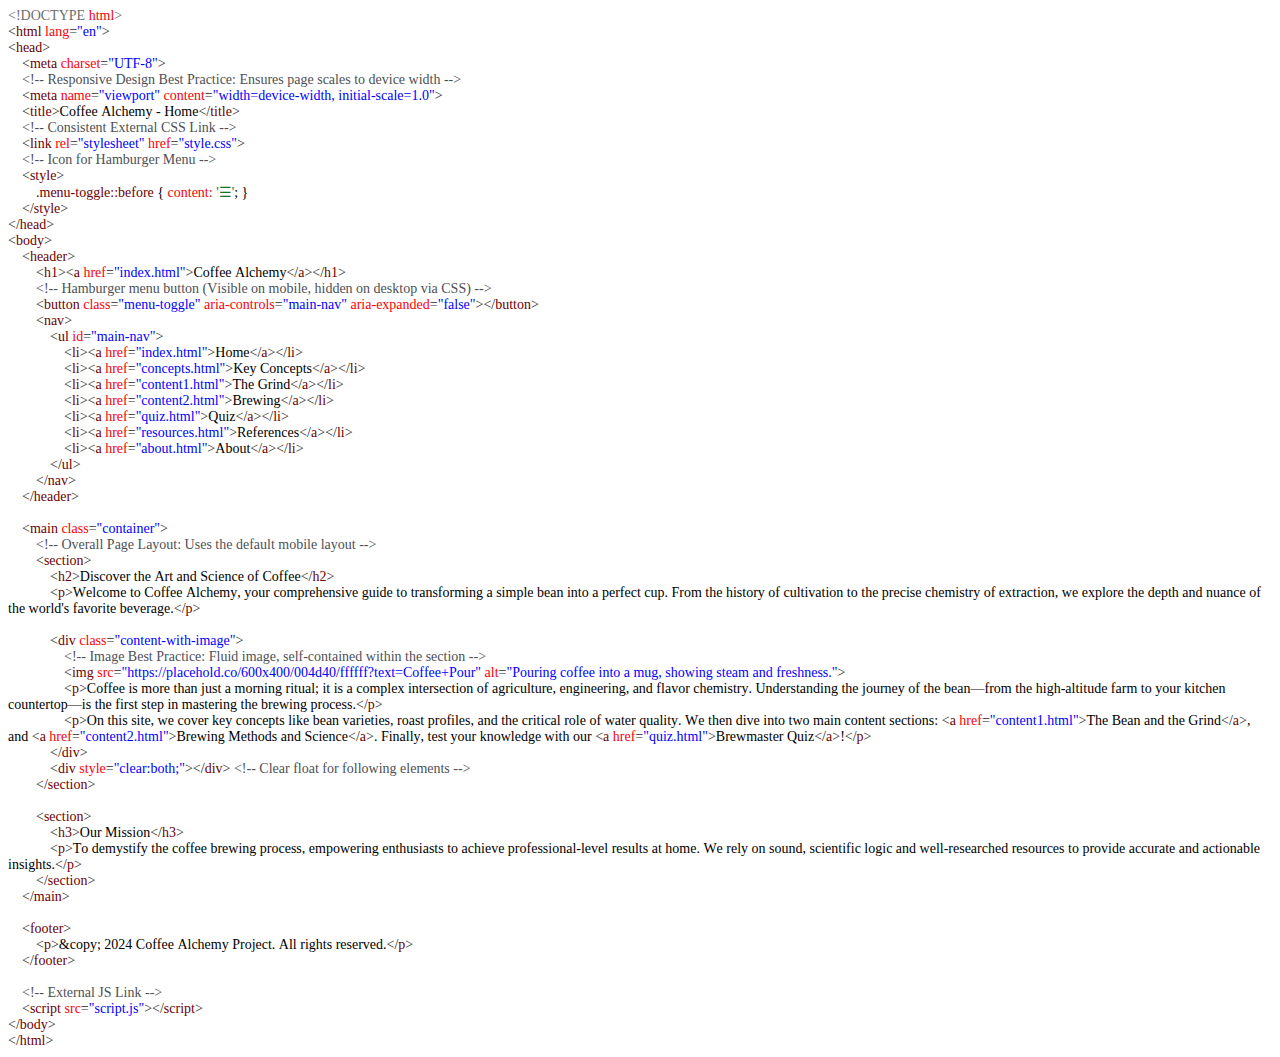
<file: index.html>
<!DOCTYPE html PUBLIC "-//W3C//DTD HTML 4.01//EN" "http://www.w3.org/TR/html4/strict.dtd">
<html>
<head>
  <meta http-equiv="Content-Type" content="text/html; charset=utf-8">
  <meta http-equiv="Content-Style-Type" content="text/css">
  <title></title>
  <meta name="Generator" content="Cocoa HTML Writer">
  <meta name="CocoaVersion" content="2575.7">
  <style type="text/css">
    p.p1 {margin: 0.0px 0.0px 0.0px 0.0px; font: 14.0px Menlo; color: #6d6d6d; -webkit-text-stroke: #6d6d6d; background-color: #ffffff}
    p.p2 {margin: 0.0px 0.0px 0.0px 0.0px; font: 14.0px Menlo; color: #6b0001; -webkit-text-stroke: #6b0001; background-color: #ffffff}
    p.p3 {margin: 0.0px 0.0px 0.0px 0.0px; font: 14.0px Menlo; color: #fb0007; -webkit-text-stroke: #fb0007; background-color: #ffffff}
    p.p4 {margin: 0.0px 0.0px 0.0px 0.0px; font: 14.0px Menlo; color: #4d5055; -webkit-text-stroke: #4d5055; background-color: #ffffff}
    p.p5 {margin: 0.0px 0.0px 0.0px 0.0px; font: 14.0px Menlo; color: #0000ff; -webkit-text-stroke: #0000ff; background-color: #ffffff}
    p.p6 {margin: 0.0px 0.0px 0.0px 0.0px; font: 14.0px Menlo; -webkit-text-stroke: #000000; background-color: #ffffff}
    p.p7 {margin: 0.0px 0.0px 0.0px 0.0px; font: 14.0px Menlo; -webkit-text-stroke: #000000; background-color: #ffffff; min-height: 16.0px}
    span.s1 {font-kerning: none}
    span.s2 {font-kerning: none; color: #fb0007; -webkit-text-stroke: 0px #fb0007}
    span.s3 {font-kerning: none; color: #2a2a2a; -webkit-text-stroke: 0px #2a2a2a}
    span.s4 {font-kerning: none; color: #000000; -webkit-text-stroke: 0px #000000}
    span.s5 {font-kerning: none; color: #0000ff; -webkit-text-stroke: 0px #0000ff}
    span.s6 {font-kerning: none; color: #6b0001; -webkit-text-stroke: 0px #6b0001}
    span.s7 {font-kerning: none; color: #18702b; -webkit-text-stroke: 0px #18702b}
  </style>
</head>
<body>
<p class="p1"><span class="s1">&lt;!DOCTYPE</span><span class="s2"> html</span><span class="s1">&gt;</span></p>
<p class="p2"><span class="s3">&lt;</span><span class="s1">html</span><span class="s4"> </span><span class="s2">lang</span><span class="s3">=</span><span class="s5">"en"</span><span class="s3">&gt;</span></p>
<p class="p2"><span class="s3">&lt;</span><span class="s1">head</span><span class="s3">&gt;</span></p>
<p class="p3"><span class="s4"><span class="Apple-converted-space">    </span></span><span class="s3">&lt;</span><span class="s6">meta</span><span class="s4"> </span><span class="s1">charset</span><span class="s3">=</span><span class="s5">"UTF-8"</span><span class="s3">&gt;</span></p>
<p class="p4"><span class="s4"><span class="Apple-converted-space">    </span></span><span class="s1">&lt;!-- Responsive Design Best Practice: Ensures page scales to device width --&gt;</span></p>
<p class="p5"><span class="s4"><span class="Apple-converted-space">    </span></span><span class="s3">&lt;</span><span class="s6">meta</span><span class="s4"> </span><span class="s2">name</span><span class="s3">=</span><span class="s1">"viewport"</span><span class="s4"> </span><span class="s2">content</span><span class="s3">=</span><span class="s1">"width=device-width, initial-scale=1.0"</span><span class="s3">&gt;</span></p>
<p class="p6"><span class="s1"><span class="Apple-converted-space">    </span></span><span class="s3">&lt;</span><span class="s6">title</span><span class="s3">&gt;</span><span class="s1">Coffee Alchemy - Home</span><span class="s3">&lt;/</span><span class="s6">title</span><span class="s3">&gt;</span></p>
<p class="p4"><span class="s4"><span class="Apple-converted-space">    </span></span><span class="s1">&lt;!-- Consistent External CSS Link --&gt;</span></p>
<p class="p5"><span class="s4"><span class="Apple-converted-space">    </span></span><span class="s3">&lt;</span><span class="s6">link</span><span class="s4"> </span><span class="s2">rel</span><span class="s3">=</span><span class="s1">"stylesheet"</span><span class="s4"> </span><span class="s2">href</span><span class="s3">=</span><span class="s1">"style.css"</span><span class="s3">&gt;</span></p>
<p class="p4"><span class="s4"><span class="Apple-converted-space">    </span></span><span class="s1">&lt;!-- Icon for Hamburger Menu --&gt;</span></p>
<p class="p2"><span class="s4"><span class="Apple-converted-space">    </span></span><span class="s3">&lt;</span><span class="s1">style</span><span class="s3">&gt;</span></p>
<p class="p2"><span class="s4"><span class="Apple-converted-space">        </span></span><span class="s1">.menu-toggle::before</span><span class="s4"> { </span><span class="s2">content:</span><span class="s4"> </span><span class="s7">'☰'</span><span class="s4">; }</span></p>
<p class="p2"><span class="s4"><span class="Apple-converted-space">    </span></span><span class="s3">&lt;/</span><span class="s1">style</span><span class="s3">&gt;</span></p>
<p class="p2"><span class="s3">&lt;/</span><span class="s1">head</span><span class="s3">&gt;</span></p>
<p class="p2"><span class="s3">&lt;</span><span class="s1">body</span><span class="s3">&gt;</span></p>
<p class="p2"><span class="s4"><span class="Apple-converted-space">    </span></span><span class="s3">&lt;</span><span class="s1">header</span><span class="s3">&gt;</span></p>
<p class="p6"><span class="s1"><span class="Apple-converted-space">        </span></span><span class="s3">&lt;</span><span class="s6">h1</span><span class="s3">&gt;&lt;</span><span class="s6">a</span><span class="s1"> </span><span class="s2">href</span><span class="s3">=</span><span class="s5">"index.html"</span><span class="s3">&gt;</span><span class="s1">Coffee Alchemy</span><span class="s3">&lt;/</span><span class="s6">a</span><span class="s3">&gt;&lt;/</span><span class="s6">h1</span><span class="s3">&gt;</span></p>
<p class="p4"><span class="s4"><span class="Apple-converted-space">        </span></span><span class="s1">&lt;!-- Hamburger menu button (Visible on mobile, hidden on desktop via CSS) --&gt;</span></p>
<p class="p3"><span class="s4"><span class="Apple-converted-space">        </span></span><span class="s3">&lt;</span><span class="s6">button</span><span class="s4"> </span><span class="s1">class</span><span class="s3">=</span><span class="s5">"menu-toggle"</span><span class="s4"> </span><span class="s1">aria-controls</span><span class="s3">=</span><span class="s5">"main-nav"</span><span class="s4"> </span><span class="s1">aria-expanded</span><span class="s3">=</span><span class="s5">"false"</span><span class="s3">&gt;&lt;/</span><span class="s6">button</span><span class="s3">&gt;</span></p>
<p class="p6"><span class="s1"><span class="Apple-converted-space">        </span></span><span class="s3">&lt;</span><span class="s6">nav</span><span class="s3">&gt;</span></p>
<p class="p6"><span class="s1"><span class="Apple-converted-space">            </span></span><span class="s3">&lt;</span><span class="s6">ul</span><span class="s1"> </span><span class="s2">id</span><span class="s3">=</span><span class="s5">"main-nav"</span><span class="s3">&gt;</span></p>
<p class="p6"><span class="s1"><span class="Apple-converted-space">                </span></span><span class="s3">&lt;</span><span class="s6">li</span><span class="s3">&gt;&lt;</span><span class="s6">a</span><span class="s1"> </span><span class="s2">href</span><span class="s3">=</span><span class="s5">"index.html"</span><span class="s3">&gt;</span><span class="s1">Home</span><span class="s3">&lt;/</span><span class="s6">a</span><span class="s3">&gt;&lt;/</span><span class="s6">li</span><span class="s3">&gt;</span></p>
<p class="p6"><span class="s1"><span class="Apple-converted-space">                </span></span><span class="s3">&lt;</span><span class="s6">li</span><span class="s3">&gt;&lt;</span><span class="s6">a</span><span class="s1"> </span><span class="s2">href</span><span class="s3">=</span><span class="s5">"concepts.html"</span><span class="s3">&gt;</span><span class="s1">Key Concepts</span><span class="s3">&lt;/</span><span class="s6">a</span><span class="s3">&gt;&lt;/</span><span class="s6">li</span><span class="s3">&gt;</span></p>
<p class="p6"><span class="s1"><span class="Apple-converted-space">                </span></span><span class="s3">&lt;</span><span class="s6">li</span><span class="s3">&gt;&lt;</span><span class="s6">a</span><span class="s1"> </span><span class="s2">href</span><span class="s3">=</span><span class="s5">"content1.html"</span><span class="s3">&gt;</span><span class="s1">The Grind</span><span class="s3">&lt;/</span><span class="s6">a</span><span class="s3">&gt;&lt;/</span><span class="s6">li</span><span class="s3">&gt;</span></p>
<p class="p6"><span class="s1"><span class="Apple-converted-space">                </span></span><span class="s3">&lt;</span><span class="s6">li</span><span class="s3">&gt;&lt;</span><span class="s6">a</span><span class="s1"> </span><span class="s2">href</span><span class="s3">=</span><span class="s5">"content2.html"</span><span class="s3">&gt;</span><span class="s1">Brewing</span><span class="s3">&lt;/</span><span class="s6">a</span><span class="s3">&gt;&lt;/</span><span class="s6">li</span><span class="s3">&gt;</span></p>
<p class="p6"><span class="s1"><span class="Apple-converted-space">                </span></span><span class="s3">&lt;</span><span class="s6">li</span><span class="s3">&gt;&lt;</span><span class="s6">a</span><span class="s1"> </span><span class="s2">href</span><span class="s3">=</span><span class="s5">"quiz.html"</span><span class="s3">&gt;</span><span class="s1">Quiz</span><span class="s3">&lt;/</span><span class="s6">a</span><span class="s3">&gt;&lt;/</span><span class="s6">li</span><span class="s3">&gt;</span></p>
<p class="p6"><span class="s1"><span class="Apple-converted-space">                </span></span><span class="s3">&lt;</span><span class="s6">li</span><span class="s3">&gt;&lt;</span><span class="s6">a</span><span class="s1"> </span><span class="s2">href</span><span class="s3">=</span><span class="s5">"resources.html"</span><span class="s3">&gt;</span><span class="s1">References</span><span class="s3">&lt;/</span><span class="s6">a</span><span class="s3">&gt;&lt;/</span><span class="s6">li</span><span class="s3">&gt;</span></p>
<p class="p6"><span class="s1"><span class="Apple-converted-space">                </span></span><span class="s3">&lt;</span><span class="s6">li</span><span class="s3">&gt;&lt;</span><span class="s6">a</span><span class="s1"> </span><span class="s2">href</span><span class="s3">=</span><span class="s5">"about.html"</span><span class="s3">&gt;</span><span class="s1">About</span><span class="s3">&lt;/</span><span class="s6">a</span><span class="s3">&gt;&lt;/</span><span class="s6">li</span><span class="s3">&gt;</span></p>
<p class="p6"><span class="s1"><span class="Apple-converted-space">            </span></span><span class="s3">&lt;/</span><span class="s6">ul</span><span class="s3">&gt;</span></p>
<p class="p6"><span class="s1"><span class="Apple-converted-space">        </span></span><span class="s3">&lt;/</span><span class="s6">nav</span><span class="s3">&gt;</span></p>
<p class="p2"><span class="s4"><span class="Apple-converted-space">    </span></span><span class="s3">&lt;/</span><span class="s1">header</span><span class="s3">&gt;</span></p>
<p class="p7"><span class="s1"></span><br></p>
<p class="p5"><span class="s4"><span class="Apple-converted-space">    </span></span><span class="s3">&lt;</span><span class="s6">main</span><span class="s4"> </span><span class="s2">class</span><span class="s3">=</span><span class="s1">"container"</span><span class="s3">&gt;</span></p>
<p class="p4"><span class="s4"><span class="Apple-converted-space">        </span></span><span class="s1">&lt;!-- Overall Page Layout: Uses the default mobile layout --&gt;</span></p>
<p class="p6"><span class="s1"><span class="Apple-converted-space">        </span></span><span class="s3">&lt;</span><span class="s6">section</span><span class="s3">&gt;</span></p>
<p class="p6"><span class="s1"><span class="Apple-converted-space">            </span></span><span class="s3">&lt;</span><span class="s6">h2</span><span class="s3">&gt;</span><span class="s1">Discover the Art and Science of Coffee</span><span class="s3">&lt;/</span><span class="s6">h2</span><span class="s3">&gt;</span></p>
<p class="p6"><span class="s1"><span class="Apple-converted-space">            </span></span><span class="s3">&lt;</span><span class="s6">p</span><span class="s3">&gt;</span><span class="s1">Welcome to Coffee Alchemy, your comprehensive guide to transforming a simple bean into a perfect cup. From the history of cultivation to the precise chemistry of extraction, we explore the depth and nuance of the world's favorite beverage.</span><span class="s3">&lt;/</span><span class="s6">p</span><span class="s3">&gt;</span></p>
<p class="p7"><span class="s1"></span><br></p>
<p class="p5"><span class="s4"><span class="Apple-converted-space">            </span></span><span class="s3">&lt;</span><span class="s6">div</span><span class="s4"> </span><span class="s2">class</span><span class="s3">=</span><span class="s1">"content-with-image"</span><span class="s3">&gt;</span></p>
<p class="p4"><span class="s4"><span class="Apple-converted-space">                </span></span><span class="s1">&lt;!-- Image Best Practice: Fluid image, self-contained within the section --&gt;</span></p>
<p class="p5"><span class="s4"><span class="Apple-converted-space">                </span></span><span class="s3">&lt;</span><span class="s6">img</span><span class="s4"> </span><span class="s2">src</span><span class="s3">=</span><span class="s1">"https://placehold.co/600x400/004d40/ffffff?text=Coffee+Pour"</span><span class="s4"> </span><span class="s2">alt</span><span class="s3">=</span><span class="s1">"Pouring coffee into a mug, showing steam and freshness."</span><span class="s3">&gt;</span></p>
<p class="p6"><span class="s1"><span class="Apple-converted-space">                </span></span><span class="s3">&lt;</span><span class="s6">p</span><span class="s3">&gt;</span><span class="s1">Coffee is more than just a morning ritual; it is a complex intersection of agriculture, engineering, and flavor chemistry. Understanding the journey of the bean—from the high-altitude farm to your kitchen countertop—is the first step in mastering the brewing process.</span><span class="s3">&lt;/</span><span class="s6">p</span><span class="s3">&gt;</span></p>
<p class="p6"><span class="s1"><span class="Apple-converted-space">                </span></span><span class="s3">&lt;</span><span class="s6">p</span><span class="s3">&gt;</span><span class="s1">On this site, we cover key concepts like bean varieties, roast profiles, and the critical role of water quality. We then dive into two main content sections: </span><span class="s3">&lt;</span><span class="s6">a</span><span class="s1"> </span><span class="s2">href</span><span class="s3">=</span><span class="s5">"content1.html"</span><span class="s3">&gt;</span><span class="s1">The Bean and the Grind</span><span class="s3">&lt;/</span><span class="s6">a</span><span class="s3">&gt;</span><span class="s1">, and </span><span class="s3">&lt;</span><span class="s6">a</span><span class="s1"> </span><span class="s2">href</span><span class="s3">=</span><span class="s5">"content2.html"</span><span class="s3">&gt;</span><span class="s1">Brewing Methods and Science</span><span class="s3">&lt;/</span><span class="s6">a</span><span class="s3">&gt;</span><span class="s1">. Finally, test your knowledge with our </span><span class="s3">&lt;</span><span class="s6">a</span><span class="s1"> </span><span class="s2">href</span><span class="s3">=</span><span class="s5">"quiz.html"</span><span class="s3">&gt;</span><span class="s1">Brewmaster Quiz</span><span class="s3">&lt;/</span><span class="s6">a</span><span class="s3">&gt;</span><span class="s1">!</span><span class="s3">&lt;/</span><span class="s6">p</span><span class="s3">&gt;</span></p>
<p class="p6"><span class="s1"><span class="Apple-converted-space">            </span></span><span class="s3">&lt;/</span><span class="s6">div</span><span class="s3">&gt;</span></p>
<p class="p4"><span class="s4"><span class="Apple-converted-space">            </span></span><span class="s3">&lt;</span><span class="s6">div</span><span class="s4"> </span><span class="s2">style</span><span class="s3">=</span><span class="s5">"clear:both;"</span><span class="s3">&gt;&lt;/</span><span class="s6">div</span><span class="s3">&gt;</span><span class="s4"> </span><span class="s1">&lt;!-- Clear float for following elements --&gt;</span></p>
<p class="p6"><span class="s1"><span class="Apple-converted-space">        </span></span><span class="s3">&lt;/</span><span class="s6">section</span><span class="s3">&gt;</span></p>
<p class="p7"><span class="s1"></span><br></p>
<p class="p6"><span class="s1"><span class="Apple-converted-space">        </span></span><span class="s3">&lt;</span><span class="s6">section</span><span class="s3">&gt;</span></p>
<p class="p6"><span class="s1"><span class="Apple-converted-space">            </span></span><span class="s3">&lt;</span><span class="s6">h3</span><span class="s3">&gt;</span><span class="s1">Our Mission</span><span class="s3">&lt;/</span><span class="s6">h3</span><span class="s3">&gt;</span></p>
<p class="p6"><span class="s1"><span class="Apple-converted-space">            </span></span><span class="s3">&lt;</span><span class="s6">p</span><span class="s3">&gt;</span><span class="s1">To demystify the coffee brewing process, empowering enthusiasts to achieve professional-level results at home. We rely on sound, scientific logic and well-researched resources to provide accurate and actionable insights.</span><span class="s3">&lt;/</span><span class="s6">p</span><span class="s3">&gt;</span></p>
<p class="p6"><span class="s1"><span class="Apple-converted-space">        </span></span><span class="s3">&lt;/</span><span class="s6">section</span><span class="s3">&gt;</span></p>
<p class="p6"><span class="s1"><span class="Apple-converted-space">    </span></span><span class="s3">&lt;/</span><span class="s6">main</span><span class="s3">&gt;</span></p>
<p class="p7"><span class="s1"></span><br></p>
<p class="p2"><span class="s4"><span class="Apple-converted-space">    </span></span><span class="s3">&lt;</span><span class="s1">footer</span><span class="s3">&gt;</span></p>
<p class="p6"><span class="s1"><span class="Apple-converted-space">        </span></span><span class="s3">&lt;</span><span class="s6">p</span><span class="s3">&gt;</span><span class="s1">&amp;copy; 2024 Coffee Alchemy Project. All rights reserved.</span><span class="s3">&lt;/</span><span class="s6">p</span><span class="s3">&gt;</span></p>
<p class="p2"><span class="s4"><span class="Apple-converted-space">    </span></span><span class="s3">&lt;/</span><span class="s1">footer</span><span class="s3">&gt;</span></p>
<p class="p7"><span class="s1"></span><br></p>
<p class="p4"><span class="s4"><span class="Apple-converted-space">    </span></span><span class="s1">&lt;!-- External JS Link --&gt;</span></p>
<p class="p2"><span class="s4"><span class="Apple-converted-space">    </span></span><span class="s3">&lt;</span><span class="s1">script</span><span class="s4"> </span><span class="s2">src</span><span class="s3">=</span><span class="s5">"script.js"</span><span class="s3">&gt;&lt;/</span><span class="s1">script</span><span class="s3">&gt;</span></p>
<p class="p2"><span class="s3">&lt;/</span><span class="s1">body</span><span class="s3">&gt;</span></p>
<p class="p2"><span class="s3">&lt;/</span><span class="s1">html</span><span class="s3">&gt;</span></p>
</body>
</html>
</file>
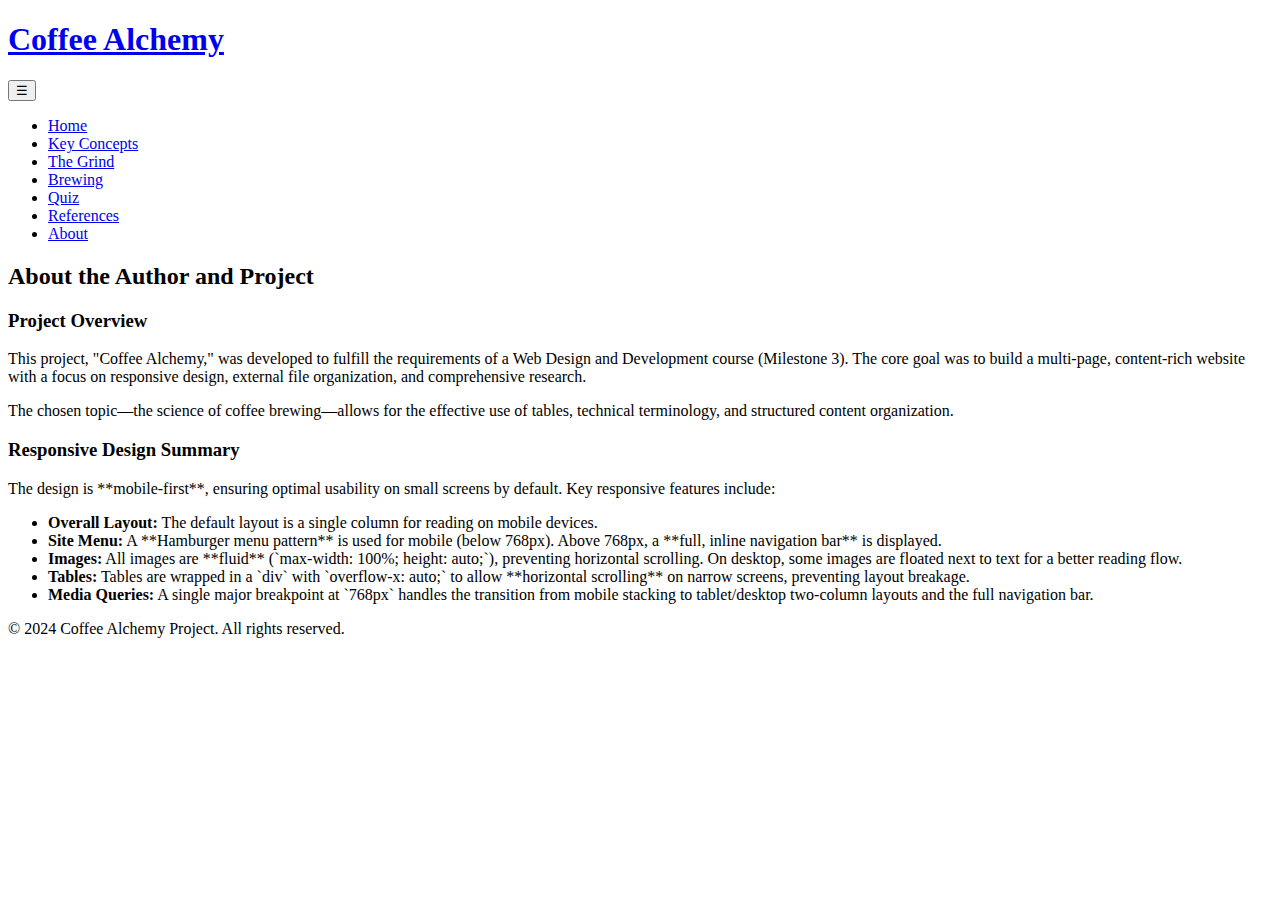
<file: about.html>
<!DOCTYPE html>
<html lang="en">
<head>
    <meta charset="UTF-8">
    <meta name="viewport" content="width=device-width, initial-scale=1.0">
    <title>Coffee Alchemy - About the Author</title>
    <link rel="stylesheet" href="style.css">
    <style>
        .menu-toggle::before { content: '☰'; }
    </style>
</head>
<body>
    <header>
        <h1><a href="index.html">Coffee Alchemy</a></h1>
        <button class="menu-toggle" aria-controls="main-nav" aria-expanded="false"></button>
        <nav>
            <ul id="main-nav">
                <li><a href="index.html">Home</a></li>
                <li><a href="concepts.html">Key Concepts</a></li>
                <li><a href="content1.html">The Grind</a></li>
                <li><a href="content2.html">Brewing</a></li>
                <li><a href="quiz.html">Quiz</a></li>
                <li><a href="resources.html">References</a></li>
                <li><a href="about.html">About</a></li>
            </ul>
        </nav>
    </header>

    <main class="container">
        <h2>About the Author and Project</h2>

        <!-- Use of div and an image for layout, showing the responsive image handling -->
            <h3>Project Overview</h3>
            <p>This project, "Coffee Alchemy," was developed to fulfill the requirements of a Web Design and Development course (Milestone 3). The core goal was to build a multi-page, content-rich website with a focus on responsive design, external file organization, and comprehensive research.</p>
            <p>The chosen topic—the science of coffee brewing—allows for the effective use of tables, technical terminology, and structured content organization.</p>
        </div>

        <div style="clear:both;"></div>

        <section>
            <h3>Responsive Design Summary</h3>
            <p>The design is **mobile-first**, ensuring optimal usability on small screens by default. Key responsive features include:</p>
            <ul>
                <li><strong>Overall Layout:</strong> The default layout is a single column for reading on mobile devices.</li>
                <li><strong>Site Menu:</strong> A **Hamburger menu pattern** is used for mobile (below 768px). Above 768px, a **full, inline navigation bar** is displayed.</li>
                <li><strong>Images:</strong> All images are **fluid** (`max-width: 100%; height: auto;`), preventing horizontal scrolling. On desktop, some images are floated next to text for a better reading flow.</li>
                <li><strong>Tables:</strong> Tables are wrapped in a `div` with `overflow-x: auto;` to allow **horizontal scrolling** on narrow screens, preventing layout breakage.</li>
                <li><strong>Media Queries:</strong> A single major breakpoint at `768px` handles the transition from mobile stacking to tablet/desktop two-column layouts and the full navigation bar.</li>
            </ul>
        </section>
    </main>

    <footer>
        <p>&copy; 2024 Coffee Alchemy Project. All rights reserved.</p>
    </footer>

    <script src="script.js"></script>
</body>
</html>
</file>
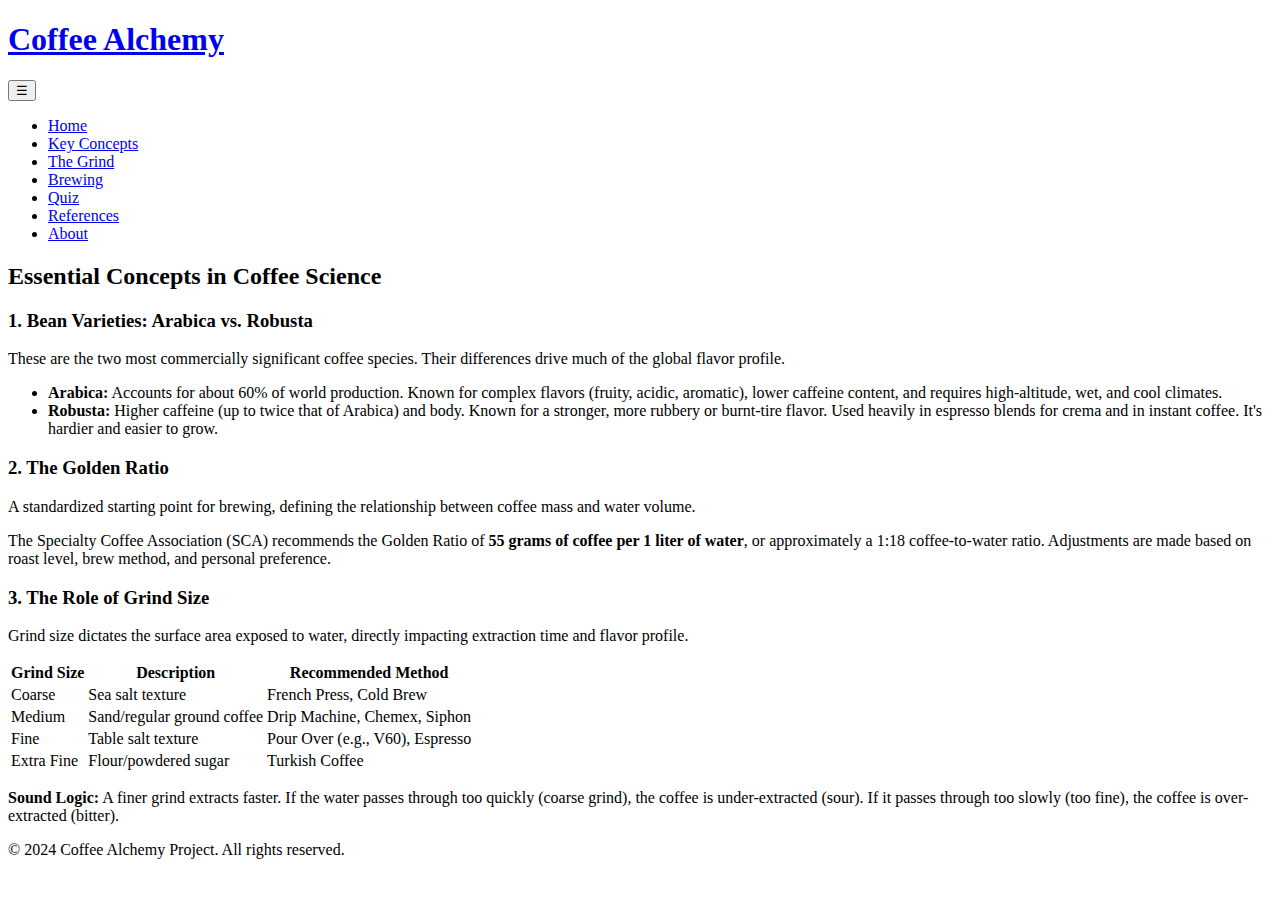
<file: concepts.html>
<!DOCTYPE html>
<html lang="en">
<head>
    <meta charset="UTF-8">
    <meta name="viewport" content="width=device-width, initial-scale=1.0">
    <title>Coffee Alchemy - Key Concepts</title>
    <link rel="stylesheet" href="style.css">
    <style>
        .menu-toggle::before { content: '☰'; }
    </style>
</head>
<body>
    <header>
        <h1><a href="index.html">Coffee Alchemy</a></h1>
        <button class="menu-toggle" aria-controls="main-nav" aria-expanded="false"></button>
        <nav>
            <ul id="main-nav">
                <li><a href="index.html">Home</a></li>
                <li><a href="concepts.html">Key Concepts</a></li>
                <li><a href="content1.html">The Grind</a></li>
                <li><a href="content2.html">Brewing</a></li>
                <li><a href="quiz.html">Quiz</a></li>
                <li><a href="resources.html">References</a></li>
                <li><a href="about.html">About</a></li>
            </ul>
        </nav>
    </header>

    <main class="container">
        <h2>Essential Concepts in Coffee Science</h2>

        <!-- Use of bullet points to organize knowledge points -->
        <section>
            <h3>1. Bean Varieties: Arabica vs. Robusta</h3>
            <p>These are the two most commercially significant coffee species. Their differences drive much of the global flavor profile.</p>
            <ul>
                <li><strong>Arabica:</strong> Accounts for about 60% of world production. Known for complex flavors (fruity, acidic, aromatic), lower caffeine content, and requires high-altitude, wet, and cool climates.</li>
                <li><strong>Robusta:</strong> Higher caffeine (up to twice that of Arabica) and body. Known for a stronger, more rubbery or burnt-tire flavor. Used heavily in espresso blends for crema and in instant coffee. It's hardier and easier to grow.</li>
            </ul>
        </section>

        <section>
            <h3>2. The Golden Ratio</h3>
            <p>A standardized starting point for brewing, defining the relationship between coffee mass and water volume.</p>
            <p>The Specialty Coffee Association (SCA) recommends the Golden Ratio of <strong>55 grams of coffee per 1 liter of water</strong>, or approximately a 1:18 coffee-to-water ratio. Adjustments are made based on roast level, brew method, and personal preference.</p>
        </section>

        <section>
            <h3>3. The Role of Grind Size</h3>
            <p>Grind size dictates the surface area exposed to water, directly impacting extraction time and flavor profile.</p>
            <div class="table-wrapper">
                <!-- Responsive Table: Wrapper ensures horizontal scroll on mobile -->
                <table>
                    <thead>
                        <tr>
                            <th>Grind Size</th>
                            <th>Description</th>
                            <th>Recommended Method</th>
                        </tr>
                    </thead>
                    <tbody>
                        <tr>
                            <td>Coarse</td>
                            <td>Sea salt texture</td>
                            <td>French Press, Cold Brew</td>
                        </tr>
                        <tr>
                            <td>Medium</td>
                            <td>Sand/regular ground coffee</td>
                            <td>Drip Machine, Chemex, Siphon</td>
                        </tr>
                        <tr>
                            <td>Fine</td>
                            <td>Table salt texture</td>
                            <td>Pour Over (e.g., V60), Espresso</td>
                        </tr>
                        <tr>
                            <td>Extra Fine</td>
                            <td>Flour/powdered sugar</td>
                            <td>Turkish Coffee</td>
                        </tr>
                    </tbody>
                </table>
            </div>
            <p><strong>Sound Logic:</strong> A finer grind extracts faster. If the water passes through too quickly (coarse grind), the coffee is under-extracted (sour). If it passes through too slowly (too fine), the coffee is over-extracted (bitter).</p>
        </section>

    </main>

    <footer>
        <p>&copy; 2024 Coffee Alchemy Project. All rights reserved.</p>
    </footer>

    <script src="script.js"></script>
</body>
</html>
</file>
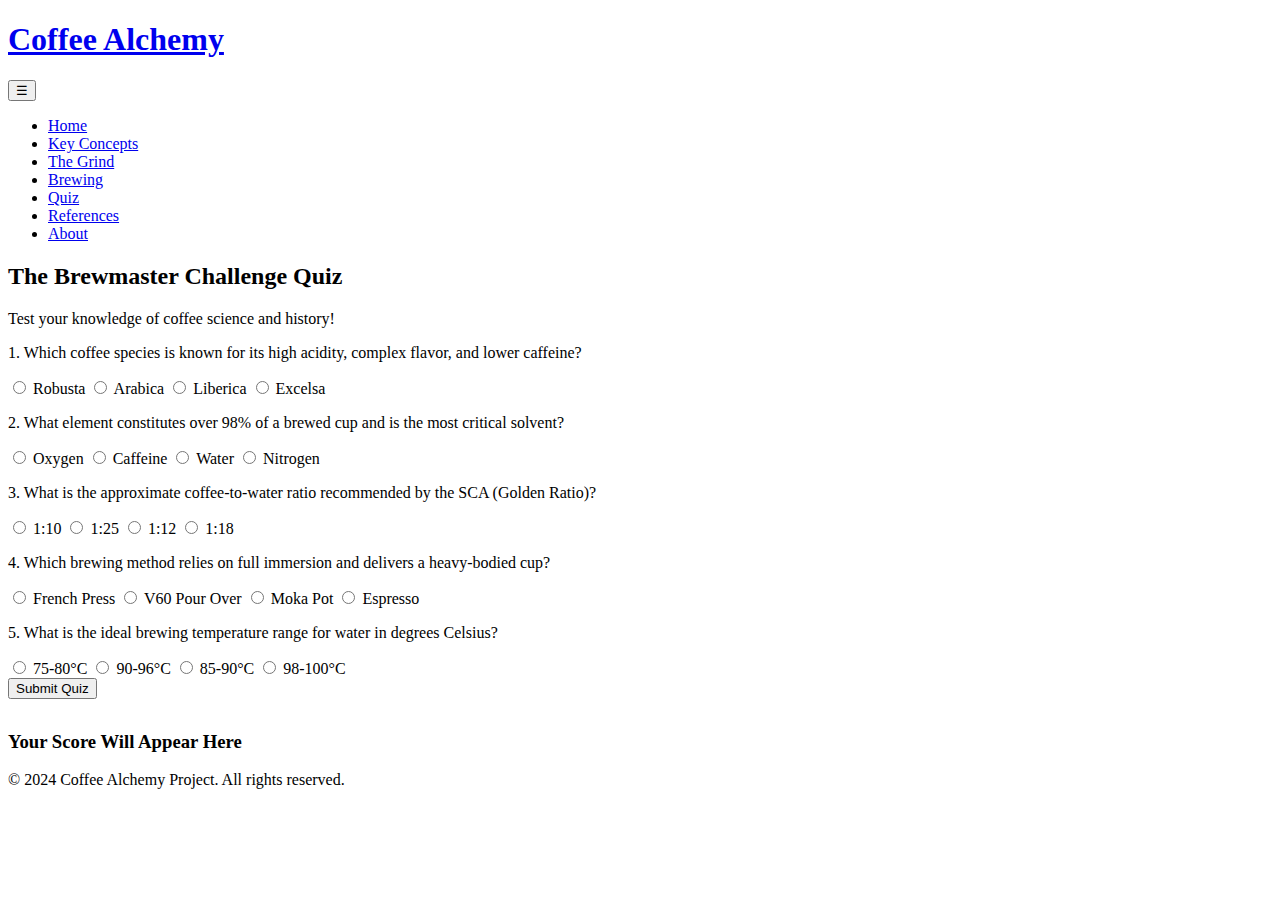
<file: quiz.html>
<!DOCTYPE html>
<html lang="en">
<head>
    <meta charset="UTF-8">
    <meta name="viewport" content="width=device-width, initial-scale=1.0">
    <title>Coffee Alchemy - Brewmaster Quiz</title>
    <link rel="stylesheet" href="style.css">
    <style>
        /* Quiz-specific feedback styles for JS */
        .question.correct { border-color: #4CAF50; background-color: #e8f5e9; }
        .question.incorrect { border-color: #F44336; background-color: #ffebee; }
        /* Hamburger Icon */
        .menu-toggle::before { content: '☰'; }
    </style>
</head>
<body>
    <header>
        <h1><a href="index.html">Coffee Alchemy</a></h1>
        <button class="menu-toggle" aria-controls="main-nav" aria-expanded="false"></button>
        <nav>
            <ul id="main-nav">
                <li><a href="index.html">Home</a></li>
                <li><a href="concepts.html">Key Concepts</a></li>
                <li><a href="content1.html">The Grind</a></li>
                <li><a href="content2.html">Brewing</a></li>
                <li><a href="quiz.html">Quiz</a></li>
                <li><a href="resources.html">References</a></li>
                <li><a href="about.html">About</a></li>
            </ul>
        </nav>
    </header>

    <main class="container">
        <h2>The Brewmaster Challenge Quiz</h2>
        <p>Test your knowledge of coffee science and history!</p>

        <!-- Quiz Form: Responsive controls are defined in style.css -->
        <form id="coffee-quiz" class="quiz-form">
            <div id="q1" class="question">
                <p>1. Which coffee species is known for its high acidity, complex flavor, and lower caffeine?</p>
                <div>
                    <label><input type="radio" name="q1" value="a"> Robusta</label>
                    <label><input type="radio" name="q1" value="b"> Arabica</label>
                    <label><input type="radio" name="q1" value="c"> Liberica</label>
                    <label><input type="radio" name="q1" value="d"> Excelsa</label>
                </div>
            </div>

            <div id="q2" class="question">
                <p>2. What element constitutes over 98% of a brewed cup and is the most critical solvent?</p>
                <div>
                    <label><input type="radio" name="q2" value="a"> Oxygen</label>
                    <label><input type="radio" name="q2" value="b"> Caffeine</label>
                    <label><input type="radio" name="q2" value="c"> Water</label>
                    <label><input type="radio" name="q2" value="d"> Nitrogen</label>
                </div>
            </div>

            <div id="q3" class="question">
                <p>3. What is the approximate coffee-to-water ratio recommended by the SCA (Golden Ratio)?</p>
                <div>
                    <label><input type="radio" name="q3" value="a"> 1:10</label>
                    <label><input type="radio" name="q3" value="b"> 1:25</label>
                    <label><input type="radio" name="q3" value="c"> 1:12</label>
                    <label><input type="radio" name="q3" value="d"> 1:18</label>
                </div>
            </div>

            <div id="q4" class="question">
                <p>4. Which brewing method relies on full immersion and delivers a heavy-bodied cup?</p>
                <div>
                    <label><input type="radio" name="q4" value="a"> French Press</label>
                    <label><input type="radio" name="q4" value="b"> V60 Pour Over</label>
                    <label><input type="radio" name="q4" value="c"> Moka Pot</label>
                    <label><input type="radio" name="q4" value="d"> Espresso</label>
                </div>
            </div>

            <div id="q5" class="question">
                <p>5. What is the ideal brewing temperature range for water in degrees Celsius?</p>
                <div>
                    <label><input type="radio" name="q5" value="a"> 75-80°C</label>
                    <label><input type="radio" name="q5" value="b"> 90-96°C</label>
                    <label><input type="radio" name="q5" value="c"> 85-90°C</label>
                    <label><input type="radio" name="q5" value="d"> 98-100°C</label>
                </div>
            </div>

            <input type="submit" value="Submit Quiz">
        </form>

        <div id="quiz-result" class="quiz-form" style="margin-top: 2rem; display: block;">
            <!-- Quiz results will be displayed here by script.js -->
            <h3>Your Score Will Appear Here</h3>
        </div>

    </main>

    <footer>
        <p>&copy; 2024 Coffee Alchemy Project. All rights reserved.</p>
    </footer>

    <!-- External JS is required for quiz logic -->
    <script src="script.js"></script>
</body>
</html>
</file>
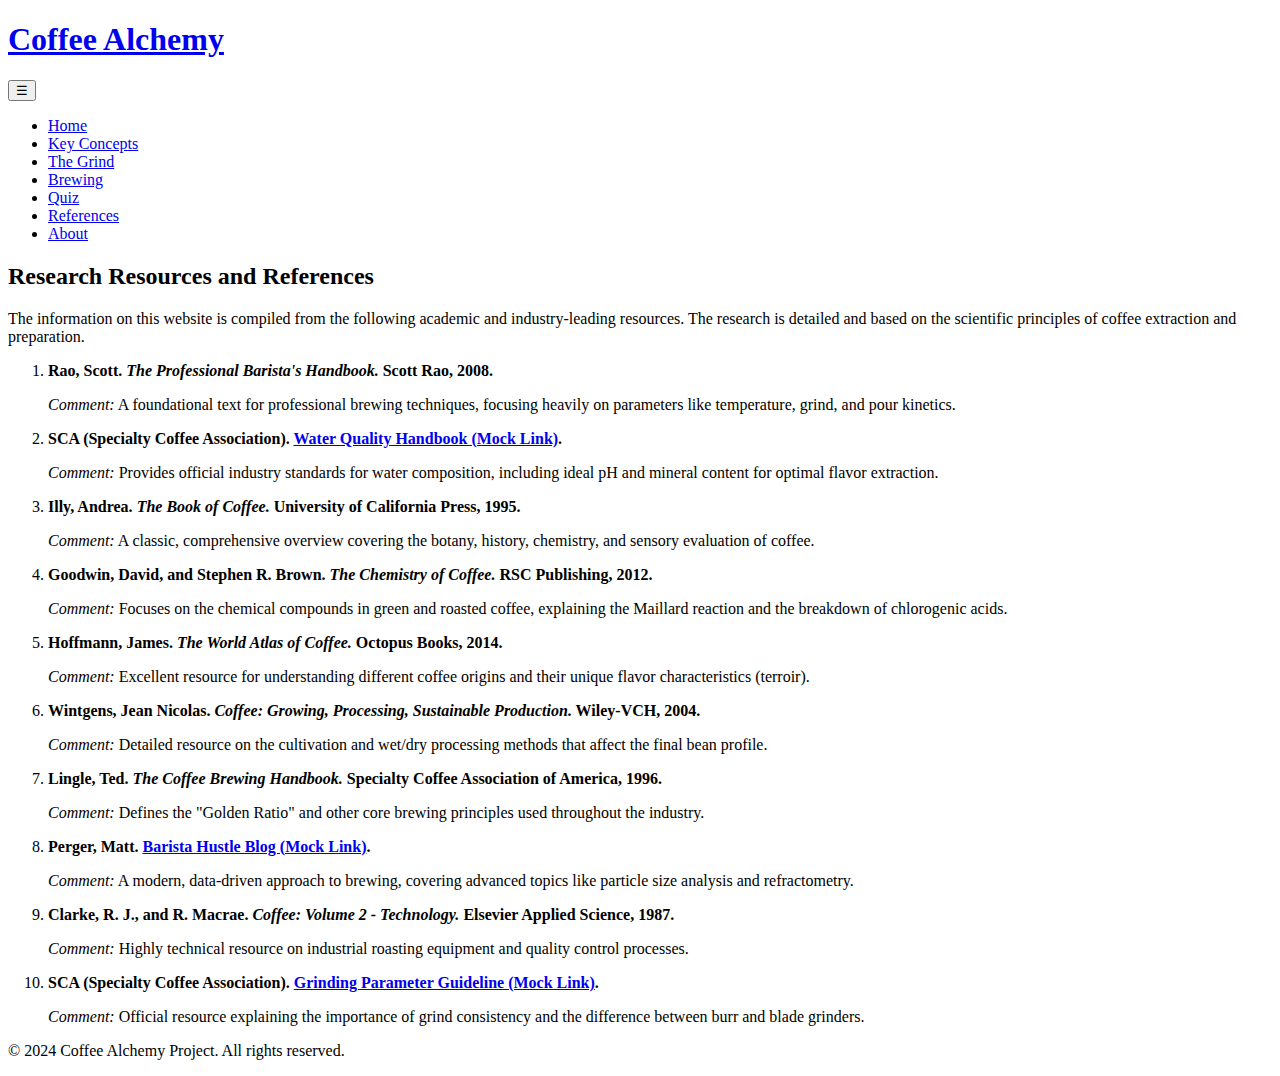
<file: resources.html>
<!DOCTYPE html>
<html lang="en">
<head>
    <meta charset="UTF-8">
    <meta name="viewport" content="width=device-width, initial-scale=1.0">
    <title>Coffee Alchemy - References</title>
    <link rel="stylesheet" href="style.css">
    <style>
        .menu-toggle::before { content: '☰'; }
    </style>
</head>
<body>
    <header>
        <h1><a href="index.html">Coffee Alchemy</a></h1>
        <button class="menu-toggle" aria-controls="main-nav" aria-expanded="false"></button>
        <nav>
            <ul id="main-nav">
                <li><a href="index.html">Home</a></li>
                <li><a href="concepts.html">Key Concepts</a></li>
                <li><a href="content1.html">The Grind</a></li>
                <li><a href="content2.html">Brewing</a></li>
                <li><a href="quiz.html">Quiz</a></li>
                <li><a href="resources.html">References</a></li>
                <li><a href="about.html">About</a></li>
            </ul>
        </nav>
    </header>

    <main class="container">
        <h2>Research Resources and References</h2>

        <p>The information on this website is compiled from the following academic and industry-leading resources. The research is detailed and based on the scientific principles of coffee extraction and preparation.</p>

        <!-- Resources: At least 10 required -->
        <ol>
            <li>
                <strong>Rao, Scott. <em>The Professional Barista's Handbook.</em> Scott Rao, 2008.</strong>
                <p><em>Comment:</em> A foundational text for professional brewing techniques, focusing heavily on parameters like temperature, grind, and pour kinetics.</p>
            </li>
            <li>
                <strong>SCA (Specialty Coffee Association). <a href="#">Water Quality Handbook (Mock Link)</a>.</strong>
                <p><em>Comment:</em> Provides official industry standards for water composition, including ideal pH and mineral content for optimal flavor extraction.</p>
            </li>
            <li>
                <strong>Illy, Andrea. <em>The Book of Coffee.</em> University of California Press, 1995.</strong>
                <p><em>Comment:</em> A classic, comprehensive overview covering the botany, history, chemistry, and sensory evaluation of coffee.</p>
            </li>
            <li>
                <strong>Goodwin, David, and Stephen R. Brown. <em>The Chemistry of Coffee.</em> RSC Publishing, 2012.</strong>
                <p><em>Comment:</em> Focuses on the chemical compounds in green and roasted coffee, explaining the Maillard reaction and the breakdown of chlorogenic acids.</p>
            </li>
            <li>
                <strong>Hoffmann, James. <em>The World Atlas of Coffee.</em> Octopus Books, 2014.</strong>
                <p><em>Comment:</em> Excellent resource for understanding different coffee origins and their unique flavor characteristics (terroir).</p>
            </li>
            <li>
                <strong>Wintgens, Jean Nicolas. <em>Coffee: Growing, Processing, Sustainable Production.</em> Wiley-VCH, 2004.</strong>
                <p><em>Comment:</em> Detailed resource on the cultivation and wet/dry processing methods that affect the final bean profile.</p>
            </li>
            <li>
                <strong>Lingle, Ted. <em>The Coffee Brewing Handbook.</em> Specialty Coffee Association of America, 1996.</strong>
                <p><em>Comment:</em> Defines the "Golden Ratio" and other core brewing principles used throughout the industry.</p>
            </li>
            <li>
                <strong>Perger, Matt. <a href="#">Barista Hustle Blog (Mock Link)</a>.</strong>
                <p><em>Comment:</em> A modern, data-driven approach to brewing, covering advanced topics like particle size analysis and refractometry.</p>
            </li>
            <li>
                <strong>Clarke, R. J., and R. Macrae. <em>Coffee: Volume 2 - Technology.</em> Elsevier Applied Science, 1987.</strong>
                <p><em>Comment:</em> Highly technical resource on industrial roasting equipment and quality control processes.</p>
            </li>
            <li>
                <strong>SCA (Specialty Coffee Association). <a href="#">Grinding Parameter Guideline (Mock Link)</a>.</strong>
                <p><em>Comment:</em> Official resource explaining the importance of grind consistency and the difference between burr and blade grinders.</p>
            </li>
        </ol>
    </main>

    <footer>
        <p>&copy; 2024 Coffee Alchemy Project. All rights reserved.</p>
    </footer>

    <script src="script.js"></script>
</body>
</html>
</file>
<file: style.css>
{\rtf1\ansi\ansicpg1252\cocoartf2822
\cocoatextscaling0\cocoaplatform0{\fonttbl\f0\fnil\fcharset0 Menlo-Regular;}
{\colortbl;\red255\green255\blue255;\red77\green80\blue85;\red0\green0\blue0;\red0\green0\blue0;
\red107\green0\blue1;\red251\green0\blue7;\red9\green60\blue148;\red19\green118\blue70;\red24\green112\blue43;
}
{\*\expandedcolortbl;;\cssrgb\c37255\c38824\c40784;\csgray\c0\c0;\cssrgb\c0\c0\c0;
\cssrgb\c50196\c0\c0;\cssrgb\c100000\c0\c0;\cssrgb\c1569\c31765\c64706;\cssrgb\c3529\c52549\c34510;\cssrgb\c9412\c50196\c21961;
}
\margl1440\margr1440\vieww11520\viewh8400\viewkind0
\deftab720
\pard\pardeftab720\partightenfactor0

\f0\fs28 \cf2 \cb3 \expnd0\expndtw0\kerning0
\outl0\strokewidth0 \strokec2 /* --------------------------------------------------------------------------\cf0 \strokec4 \
\cf2 \strokec2    GLOBAL STYLES (MOBILE-FIRST)\cf0 \strokec4 \
\cf2 \strokec2    These styles are the default, applied to all screen sizes (especially mobile).\cf0 \strokec4 \
\cf2 \strokec2 -----------------------------------------------------------------------------*/\cf0 \strokec4 \
\pard\pardeftab720\partightenfactor0
\cf5 \strokec5 :root\cf0 \strokec4  \{\
    \cf6 \strokec6 --primary-color:\cf0 \strokec4  \cf7 \strokec7 #004d40\cf0 \strokec4 ; \cf2 \strokec2 /* Dark Teal */\cf0 \strokec4 \
    \cf6 \strokec6 --accent-color:\cf0 \strokec4  \cf7 \strokec7 #ffb300\cf0 \strokec4 ; \cf2 \strokec2 /* Amber/Gold */\cf0 \strokec4 \
    \cf6 \strokec6 --text-color:\cf0 \strokec4  \cf7 \strokec7 #333\cf0 \strokec4 ;\
    \cf6 \strokec6 --bg-color:\cf0 \strokec4  \cf7 \strokec7 #f4f4f4\cf0 \strokec4 ;\
    \cf6 \strokec6 --shadow:\cf0 \strokec4  \cf8 \strokec8 0\cf0 \strokec4  \cf8 \strokec8 4px\cf0 \strokec4  \cf8 \strokec8 8px\cf0 \strokec4  \cf7 \strokec7 rgba(\cf8 \strokec8 0\cf0 \strokec4 , \cf8 \strokec8 0\cf0 \strokec4 , \cf8 \strokec8 0\cf0 \strokec4 , \cf8 \strokec8 0.1\cf7 \strokec7 )\cf0 \strokec4 ;\
\}\
\
\cf5 \strokec5 body\cf0 \strokec4  \{\
    \cf6 \strokec6 font-family:\cf0 \strokec4  \cf9 \strokec9 'Arial'\cf0 \strokec4 , \cf7 \strokec7 sans-serif\cf0 \strokec4 ;\
    \cf6 \strokec6 color:\cf0 \strokec4  \cf7 \strokec7 var(--text-color)\cf0 \strokec4 ;\
    \cf6 \strokec6 background-color:\cf0 \strokec4  \cf7 \strokec7 var(--bg-color)\cf0 \strokec4 ;\
    \cf6 \strokec6 line-height:\cf0 \strokec4  \cf8 \strokec8 1.6\cf0 \strokec4 ;\
    \cf6 \strokec6 margin:\cf0 \strokec4  \cf8 \strokec8 0\cf0 \strokec4 ;\
    \cf6 \strokec6 padding-top:\cf0 \strokec4  \cf8 \strokec8 60px\cf0 \strokec4 ; \cf2 \strokec2 /* Space for fixed header */\cf0 \strokec4 \
\}\
\
\pard\pardeftab720\partightenfactor0
\cf2 \strokec2 /* Page Layout */\cf0 \strokec4 \
\pard\pardeftab720\partightenfactor0
\cf5 \strokec5 .container\cf0 \strokec4  \{\
    \cf6 \strokec6 padding:\cf0 \strokec4  \cf8 \strokec8 1rem\cf0 \strokec4 ;\
    \cf6 \strokec6 max-width:\cf0 \strokec4  \cf8 \strokec8 1200px\cf0 \strokec4 ;\
    \cf6 \strokec6 margin:\cf0 \strokec4  \cf8 \strokec8 0\cf0 \strokec4  \cf7 \strokec7 auto\cf0 \strokec4 ;\
\}\
\
\cf5 \strokec5 header\cf0 \strokec4  \{\
    \cf6 \strokec6 background-color:\cf0 \strokec4  \cf7 \strokec7 var(--primary-color)\cf0 \strokec4 ;\
    \cf6 \strokec6 color:\cf0 \strokec4  \cf7 \strokec7 white\cf0 \strokec4 ;\
    \cf6 \strokec6 padding:\cf0 \strokec4  \cf8 \strokec8 0.5rem\cf0 \strokec4  \cf8 \strokec8 1rem\cf0 \strokec4 ;\
    \cf6 \strokec6 position:\cf0 \strokec4  \cf7 \strokec7 fixed\cf0 \strokec4 ; \cf2 \strokec2 /* Fixed header */\cf0 \strokec4 \
    \cf6 \strokec6 top:\cf0 \strokec4  \cf8 \strokec8 0\cf0 \strokec4 ;\
    \cf6 \strokec6 left:\cf0 \strokec4  \cf8 \strokec8 0\cf0 \strokec4 ;\
    \cf6 \strokec6 width:\cf0 \strokec4  \cf8 \strokec8 100%\cf0 \strokec4 ;\
    \cf6 \strokec6 box-shadow:\cf0 \strokec4  \cf7 \strokec7 var(--shadow)\cf0 \strokec4 ;\
    \cf6 \strokec6 z-index:\cf0 \strokec4  \cf8 \strokec8 1000\cf0 \strokec4 ;\
    \cf6 \strokec6 display:\cf0 \strokec4  \cf7 \strokec7 flex\cf0 \strokec4 ;\
    \cf6 \strokec6 justify-content:\cf0 \strokec4  \cf7 \strokec7 space-between\cf0 \strokec4 ;\
    \cf6 \strokec6 align-items:\cf0 \strokec4  \cf7 \strokec7 center\cf0 \strokec4 ;\
\}\
\
\cf5 \strokec5 header\cf0 \strokec4  \cf5 \strokec5 h1\cf0 \strokec4  \cf5 \strokec5 a\cf0 \strokec4  \{\
    \cf6 \strokec6 color:\cf0 \strokec4  \cf7 \strokec7 white\cf0 \strokec4 ;\
    \cf6 \strokec6 text-decoration:\cf0 \strokec4  \cf7 \strokec7 none\cf0 \strokec4 ;\
    \cf6 \strokec6 font-size:\cf0 \strokec4  \cf8 \strokec8 1.5rem\cf0 \strokec4 ;\
\}\
\
\pard\pardeftab720\partightenfactor0
\cf2 \strokec2 /* --------------------------------------------------------------------------\cf0 \strokec4 \
\cf2 \strokec2    RESPONSIVE SITE MENU\cf0 \strokec4 \
\cf2 \strokec2    Mobile: Hamburger icon, menu hidden, full-width links when open.\cf0 \strokec4 \
\cf2 \strokec2    Desktop: Menu always visible, links side-by-side.\cf0 \strokec4 \
\cf2 \strokec2 -----------------------------------------------------------------------------*/\cf0 \strokec4 \
\pard\pardeftab720\partightenfactor0
\cf5 \strokec5 nav\cf0 \strokec4  \cf5 \strokec5 ul\cf0 \strokec4  \{\
    \cf6 \strokec6 list-style:\cf0 \strokec4  \cf7 \strokec7 none\cf0 \strokec4 ;\
    \cf6 \strokec6 padding:\cf0 \strokec4  \cf8 \strokec8 0\cf0 \strokec4 ;\
    \cf6 \strokec6 margin:\cf0 \strokec4  \cf8 \strokec8 0\cf0 \strokec4 ;\
    \cf6 \strokec6 display:\cf0 \strokec4  \cf7 \strokec7 none\cf0 \strokec4 ; \cf2 \strokec2 /* Hidden by default on mobile */\cf0 \strokec4 \
    \cf6 \strokec6 flex-direction:\cf0 \strokec4  \cf7 \strokec7 column\cf0 \strokec4 ;\
    \cf6 \strokec6 width:\cf0 \strokec4  \cf8 \strokec8 100%\cf0 \strokec4 ;\
    \cf6 \strokec6 position:\cf0 \strokec4  \cf7 \strokec7 absolute\cf0 \strokec4 ;\
    \cf6 \strokec6 top:\cf0 \strokec4  \cf8 \strokec8 60px\cf0 \strokec4 ; \cf2 \strokec2 /* Below the header */\cf0 \strokec4 \
    \cf6 \strokec6 left:\cf0 \strokec4  \cf8 \strokec8 0\cf0 \strokec4 ;\
    \cf6 \strokec6 background-color:\cf0 \strokec4  \cf7 \strokec7 var(--primary-color)\cf0 \strokec4 ;\
    \cf6 \strokec6 box-shadow:\cf0 \strokec4  \cf7 \strokec7 var(--shadow)\cf0 \strokec4 ;\
\}\
\
\cf5 \strokec5 nav\cf0 \strokec4  \cf5 \strokec5 ul.open\cf0 \strokec4  \{\
    \cf6 \strokec6 display:\cf0 \strokec4  \cf7 \strokec7 flex\cf0 \strokec4 ; \cf2 \strokec2 /* Show when 'open' class is added by JS */\cf0 \strokec4 \
\}\
\
\cf5 \strokec5 nav\cf0 \strokec4  \cf5 \strokec5 ul\cf0 \strokec4  \cf5 \strokec5 li\cf0 \strokec4  \cf5 \strokec5 a\cf0 \strokec4  \{\
    \cf6 \strokec6 display:\cf0 \strokec4  \cf7 \strokec7 block\cf0 \strokec4 ;\
    \cf6 \strokec6 padding:\cf0 \strokec4  \cf8 \strokec8 10px\cf0 \strokec4  \cf8 \strokec8 15px\cf0 \strokec4 ;\
    \cf6 \strokec6 text-decoration:\cf0 \strokec4  \cf7 \strokec7 none\cf0 \strokec4 ;\
    \cf6 \strokec6 color:\cf0 \strokec4  \cf7 \strokec7 white\cf0 \strokec4 ;\
    \cf6 \strokec6 border-bottom:\cf0 \strokec4  \cf8 \strokec8 1px\cf0 \strokec4  \cf7 \strokec7 solid\cf0 \strokec4  \cf7 \strokec7 rgba(\cf8 \strokec8 255\cf0 \strokec4 , \cf8 \strokec8 255\cf0 \strokec4 , \cf8 \strokec8 255\cf0 \strokec4 , \cf8 \strokec8 0.1\cf7 \strokec7 )\cf0 \strokec4 ;\
    \cf6 \strokec6 transition:\cf0 \strokec4  \cf7 \strokec7 background-color\cf0 \strokec4  \cf8 \strokec8 0.3s\cf0 \strokec4 ;\
\}\
\
\cf5 \strokec5 nav\cf0 \strokec4  \cf5 \strokec5 ul\cf0 \strokec4  \cf5 \strokec5 li\cf0 \strokec4  \cf5 \strokec5 a:hover\cf0 \strokec4  \{\
    \cf6 \strokec6 background-color:\cf0 \strokec4  \cf7 \strokec7 #00695c\cf0 \strokec4 ; \cf2 \strokec2 /* Slightly lighter teal */\cf0 \strokec4 \
\}\
\
\pard\pardeftab720\partightenfactor0
\cf2 \strokec2 /* Hamburger Menu Button */\cf0 \strokec4 \
\pard\pardeftab720\partightenfactor0
\cf5 \strokec5 .menu-toggle\cf0 \strokec4  \{\
    \cf6 \strokec6 background:\cf0 \strokec4  \cf7 \strokec7 none\cf0 \strokec4 ;\
    \cf6 \strokec6 border:\cf0 \strokec4  \cf7 \strokec7 none\cf0 \strokec4 ;\
    \cf6 \strokec6 color:\cf0 \strokec4  \cf7 \strokec7 white\cf0 \strokec4 ;\
    \cf6 \strokec6 font-size:\cf0 \strokec4  \cf8 \strokec8 1.5rem\cf0 \strokec4 ;\
    \cf6 \strokec6 cursor:\cf0 \strokec4  \cf7 \strokec7 pointer\cf0 \strokec4 ;\
    \cf6 \strokec6 display:\cf0 \strokec4  \cf7 \strokec7 block\cf0 \strokec4 ; \cf2 \strokec2 /* Show on mobile */\cf0 \strokec4 \
    \cf6 \strokec6 padding:\cf0 \strokec4  \cf8 \strokec8 0.5rem\cf0 \strokec4 ;\
\}\
\
\pard\pardeftab720\partightenfactor0
\cf2 \strokec2 /* --------------------------------------------------------------------------\cf0 \strokec4 \
\cf2 \strokec2    RESPONSIVE ELEMENTS (Images, Tables)\cf0 \strokec4 \
\cf2 \strokec2 -----------------------------------------------------------------------------*/\cf0 \strokec4 \
\
\cf2 \strokec2 /* Best Practice: Fluid Images */\cf0 \strokec4 \
\pard\pardeftab720\partightenfactor0
\cf5 \strokec5 img\cf0 \strokec4  \{\
    \cf6 \strokec6 max-width:\cf0 \strokec4  \cf8 \strokec8 100%\cf0 \strokec4 ;\
    \cf6 \strokec6 height:\cf0 \strokec4  \cf7 \strokec7 auto\cf0 \strokec4 ; \cf2 \strokec2 /* Maintains aspect ratio */\cf0 \strokec4 \
    \cf6 \strokec6 display:\cf0 \strokec4  \cf7 \strokec7 block\cf0 \strokec4 ;\
    \cf6 \strokec6 border-radius:\cf0 \strokec4  \cf8 \strokec8 8px\cf0 \strokec4 ;\
    \cf6 \strokec6 margin:\cf0 \strokec4  \cf8 \strokec8 1rem\cf0 \strokec4  \cf8 \strokec8 0\cf0 \strokec4 ;\
\}\
\
\pard\pardeftab720\partightenfactor0
\cf2 \strokec2 /* Best Practice: Responsive Tables (Horizontal Scroll for small screens) */\cf0 \strokec4 \
\pard\pardeftab720\partightenfactor0
\cf5 \strokec5 .table-wrapper\cf0 \strokec4  \{\
    \cf6 \strokec6 overflow-x:\cf0 \strokec4  \cf7 \strokec7 auto\cf0 \strokec4 ;\
    \cf6 \strokec6 width:\cf0 \strokec4  \cf8 \strokec8 100%\cf0 \strokec4 ;\
\}\
\
\cf5 \strokec5 table\cf0 \strokec4  \{\
    \cf6 \strokec6 width:\cf0 \strokec4  \cf8 \strokec8 100%\cf0 \strokec4 ;\
    \cf6 \strokec6 border-collapse:\cf0 \strokec4  \cf7 \strokec7 collapse\cf0 \strokec4 ;\
    \cf6 \strokec6 margin:\cf0 \strokec4  \cf8 \strokec8 1rem\cf0 \strokec4  \cf8 \strokec8 0\cf0 \strokec4 ;\
    \cf6 \strokec6 min-width:\cf0 \strokec4  \cf8 \strokec8 500px\cf0 \strokec4 ; \cf2 \strokec2 /* Ensure table forces scroll if too wide */\cf0 \strokec4 \
    \cf6 \strokec6 background-color:\cf0 \strokec4  \cf7 \strokec7 white\cf0 \strokec4 ;\
    \cf6 \strokec6 box-shadow:\cf0 \strokec4  \cf7 \strokec7 var(--shadow)\cf0 \strokec4 ;\
    \cf6 \strokec6 border-radius:\cf0 \strokec4  \cf8 \strokec8 8px\cf0 \strokec4 ;\
    \cf6 \strokec6 overflow:\cf0 \strokec4  \cf7 \strokec7 hidden\cf0 \strokec4 ;\
\}\
\
\cf5 \strokec5 th\cf0 \strokec4 , \cf5 \strokec5 td\cf0 \strokec4  \{\
    \cf6 \strokec6 padding:\cf0 \strokec4  \cf8 \strokec8 12px\cf0 \strokec4 ;\
    \cf6 \strokec6 text-align:\cf0 \strokec4  \cf7 \strokec7 left\cf0 \strokec4 ;\
    \cf6 \strokec6 border-bottom:\cf0 \strokec4  \cf8 \strokec8 1px\cf0 \strokec4  \cf7 \strokec7 solid\cf0 \strokec4  \cf7 \strokec7 #ddd\cf0 \strokec4 ;\
\}\
\
\cf5 \strokec5 th\cf0 \strokec4  \{\
    \cf6 \strokec6 background-color:\cf0 \strokec4  \cf7 \strokec7 var(--primary-color)\cf0 \strokec4 ;\
    \cf6 \strokec6 color:\cf0 \strokec4  \cf7 \strokec7 white\cf0 \strokec4 ;\
\}\
\
\pard\pardeftab720\partightenfactor0
\cf2 \strokec2 /* --------------------------------------------------------------------------\cf0 \strokec4 \
\cf2 \strokec2    RESPONSIVE FORM STYLES (Quiz Page)\cf0 \strokec4 \
\cf2 \strokec2 -----------------------------------------------------------------------------*/\cf0 \strokec4 \
\pard\pardeftab720\partightenfactor0
\cf5 \strokec5 .quiz-form\cf0 \strokec4  \{\
    \cf6 \strokec6 background-color:\cf0 \strokec4  \cf7 \strokec7 white\cf0 \strokec4 ;\
    \cf6 \strokec6 padding:\cf0 \strokec4  \cf8 \strokec8 2rem\cf0 \strokec4 ;\
    \cf6 \strokec6 border-radius:\cf0 \strokec4  \cf8 \strokec8 8px\cf0 \strokec4 ;\
    \cf6 \strokec6 box-shadow:\cf0 \strokec4  \cf7 \strokec7 var(--shadow)\cf0 \strokec4 ;\
\}\
\
\cf5 \strokec5 .question\cf0 \strokec4  \{\
    \cf6 \strokec6 margin-bottom:\cf0 \strokec4  \cf8 \strokec8 1.5rem\cf0 \strokec4 ;\
    \cf6 \strokec6 padding:\cf0 \strokec4  \cf8 \strokec8 1rem\cf0 \strokec4 ;\
    \cf6 \strokec6 border:\cf0 \strokec4  \cf8 \strokec8 1px\cf0 \strokec4  \cf7 \strokec7 solid\cf0 \strokec4  \cf7 \strokec7 #ccc\cf0 \strokec4 ;\
    \cf6 \strokec6 border-radius:\cf0 \strokec4  \cf8 \strokec8 6px\cf0 \strokec4 ;\
\}\
\
\pard\pardeftab720\partightenfactor0
\cf2 \strokec2 /* Form controls stacked on mobile */\cf0 \strokec4 \
\pard\pardeftab720\partightenfactor0
\cf5 \strokec5 .quiz-form\cf0 \strokec4  \cf5 \strokec5 label\cf0 \strokec4  \{\
    \cf6 \strokec6 display:\cf0 \strokec4  \cf7 \strokec7 block\cf0 \strokec4 ;\
    \cf6 \strokec6 margin-top:\cf0 \strokec4  \cf8 \strokec8 0.5rem\cf0 \strokec4 ;\
\}\
\
\cf5 \strokec5 input\cf0 \strokec4 [\cf7 \strokec7 type\cf0 \strokec4 =\cf9 \strokec9 "radio"\cf0 \strokec4 ], \cf5 \strokec5 input\cf0 \strokec4 [\cf7 \strokec7 type\cf0 \strokec4 =\cf9 \strokec9 "submit"\cf0 \strokec4 ] \{\
    \cf6 \strokec6 padding:\cf0 \strokec4  \cf8 \strokec8 10px\cf0 \strokec4  \cf8 \strokec8 20px\cf0 \strokec4 ;\
    \cf6 \strokec6 border:\cf0 \strokec4  \cf7 \strokec7 none\cf0 \strokec4 ;\
    \cf6 \strokec6 border-radius:\cf0 \strokec4  \cf8 \strokec8 4px\cf0 \strokec4 ;\
    \cf6 \strokec6 cursor:\cf0 \strokec4  \cf7 \strokec7 pointer\cf0 \strokec4 ;\
    \cf6 \strokec6 font-weight:\cf0 \strokec4  \cf7 \strokec7 bold\cf0 \strokec4 ;\
    \cf6 \strokec6 transition:\cf0 \strokec4  \cf7 \strokec7 background-color\cf0 \strokec4  \cf8 \strokec8 0.3s\cf0 \strokec4 ;\
\}\
\
\cf5 \strokec5 input\cf0 \strokec4 [\cf7 \strokec7 type\cf0 \strokec4 =\cf9 \strokec9 "submit"\cf0 \strokec4 ] \{\
    \cf6 \strokec6 background-color:\cf0 \strokec4  \cf7 \strokec7 var(--accent-color)\cf0 \strokec4 ;\
    \cf6 \strokec6 color:\cf0 \strokec4  \cf7 \strokec7 var(--text-color)\cf0 \strokec4 ;\
    \cf6 \strokec6 margin-top:\cf0 \strokec4  \cf8 \strokec8 1rem\cf0 \strokec4 ;\
\}\
\
\cf5 \strokec5 input\cf0 \strokec4 [\cf7 \strokec7 type\cf0 \strokec4 =\cf9 \strokec9 "submit"\cf0 \strokec4 ]\cf5 \strokec5 :hover\cf0 \strokec4  \{\
    \cf6 \strokec6 background-color:\cf0 \strokec4  \cf7 \strokec7 #ffc107\cf0 \strokec4 ;\
\}\
\
\pard\pardeftab720\partightenfactor0
\cf2 \strokec2 /* --------------------------------------------------------------------------\cf0 \strokec4 \
\cf2 \strokec2    MEDIA QUERY: Tablet and Desktop (min-width: 768px)\cf0 \strokec4 \
\cf2 \strokec2    Applies major layout changes for larger screens.\cf0 \strokec4 \
\cf2 \strokec2 -----------------------------------------------------------------------------*/\cf0 \strokec4 \
@\cf5 \strokec5 media\cf0 \strokec4  (\cf5 \strokec5 min-width:\cf0 \strokec4  768\cf5 \strokec5 px\cf0 \strokec4 ) \{\
    \cf2 \strokec2 /* Menu: Full navigation bar, links inline */\cf0 \strokec4 \
    .menu-toggle \{\
        \cf6 \strokec6 display:\cf0 \strokec4  \cf7 \strokec7 none\cf0 \strokec4 ; \cf2 \strokec2 /* Hide hamburger menu */\cf0 \strokec4 \
    \}\
\
    \cf5 \strokec5 nav\cf0 \strokec4  \{\
        \cf6 \strokec6 flex-grow:\cf0 \strokec4  \cf8 \strokec8 1\cf0 \strokec4 ; \cf2 \strokec2 /* Allows nav to take up space */\cf0 \strokec4 \
    \}\
\
    \cf5 \strokec5 nav\cf0 \strokec4  \cf5 \strokec5 ul\cf0 \strokec4  \{\
        \cf6 \strokec6 display:\cf0 \strokec4  \cf7 \strokec7 flex\cf0 \strokec4 ; \cf2 \strokec2 /* Show navigation list */\cf0 \strokec4 \
        \cf6 \strokec6 flex-direction:\cf0 \strokec4  \cf7 \strokec7 row\cf0 \strokec4 ; \cf2 \strokec2 /* Links side-by-side */\cf0 \strokec4 \
        \cf6 \strokec6 position:\cf0 \strokec4  \cf7 \strokec7 static\cf0 \strokec4 ; \cf2 \strokec2 /* Remove absolute positioning */\cf0 \strokec4 \
        \cf6 \strokec6 width:\cf0 \strokec4  \cf7 \strokec7 auto\cf0 \strokec4 ;\
        \cf6 \strokec6 justify-content:\cf0 \strokec4  \cf7 \strokec7 flex-end\cf0 \strokec4 ; \cf2 \strokec2 /* Push links to the right */\cf0 \strokec4 \
        \cf6 \strokec6 background-color:\cf0 \strokec4  \cf7 \strokec7 transparent\cf0 \strokec4 ;\
        \cf6 \strokec6 box-shadow:\cf0 \strokec4  \cf7 \strokec7 none\cf0 \strokec4 ;\
    \}\
\
    \cf5 \strokec5 nav\cf0 \strokec4  \cf5 \strokec5 ul\cf0 \strokec4  \cf5 \strokec5 li\cf0 \strokec4  \cf5 \strokec5 a\cf0 \strokec4  \{\
        \cf6 \strokec6 border-bottom:\cf0 \strokec4  \cf7 \strokec7 none\cf0 \strokec4 ;\
        \cf6 \strokec6 padding:\cf0 \strokec4  \cf8 \strokec8 0\cf0 \strokec4  \cf8 \strokec8 15px\cf0 \strokec4 ; \cf2 \strokec2 /* Adjust padding for horizontal menu */\cf0 \strokec4 \
        \cf6 \strokec6 line-height:\cf0 \strokec4  \cf8 \strokec8 50px\cf0 \strokec4 ; \cf2 \strokec2 /* Center links vertically in header */\cf0 \strokec4 \
    \}\
\
    \cf5 \strokec5 nav\cf0 \strokec4  \cf5 \strokec5 ul\cf0 \strokec4  \cf5 \strokec5 li\cf0 \strokec4  \cf5 \strokec5 a:hover\cf0 \strokec4  \{\
        \cf6 \strokec6 background-color:\cf0 \strokec4  \cf7 \strokec7 rgba(\cf8 \strokec8 255\cf0 \strokec4 , \cf8 \strokec8 255\cf0 \strokec4 , \cf8 \strokec8 255\cf0 \strokec4 , \cf8 \strokec8 0.1\cf7 \strokec7 )\cf0 \strokec4 ;\
    \}\
\
    \cf2 \strokec2 /* Overall Page Layout: Grid structure for main content */\cf0 \strokec4 \
    \cf5 \strokec5 .content-grid\cf0 \strokec4  \{\
        \cf6 \strokec6 display:\cf0 \strokec4  \cf7 \strokec7 grid\cf0 \strokec4 ;\
        \cf6 \strokec6 grid-template-columns:\cf0 \strokec4  \cf8 \strokec8 2fr\cf0 \strokec4  \cf8 \strokec8 1fr\cf0 \strokec4 ; \cf2 \strokec2 /* Two main columns for content and sidebar */\cf0 \strokec4 \
        \cf6 \strokec6 gap:\cf0 \strokec4  \cf8 \strokec8 2rem\cf0 \strokec4 ;\
        \cf6 \strokec6 margin-top:\cf0 \strokec4  \cf8 \strokec8 2rem\cf0 \strokec4 ;\
    \}\
\
    \cf2 \strokec2 /* Image/Text Layout: Images float next to text */\cf0 \strokec4 \
    \cf5 \strokec5 .content-with-image\cf0 \strokec4  \cf5 \strokec5 img\cf0 \strokec4  \{\
        \cf6 \strokec6 float:\cf0 \strokec4  \cf7 \strokec7 left\cf0 \strokec4 ;\
        \cf6 \strokec6 margin-right:\cf0 \strokec4  \cf8 \strokec8 1.5rem\cf0 \strokec4 ;\
        \cf6 \strokec6 width:\cf0 \strokec4  \cf8 \strokec8 40%\cf0 \strokec4 ; \cf2 \strokec2 /* Image takes 40% of container width */\cf0 \strokec4 \
        \cf6 \strokec6 max-width:\cf0 \strokec4  \cf8 \strokec8 300px\cf0 \strokec4 ;\
    \}\
\
    \cf2 \strokec2 /* Quiz Form: Place radio options side-by-side (minor adjustment) */\cf0 \strokec4 \
    \cf5 \strokec5 .question\cf0 \strokec4  > \cf5 \strokec5 div\cf0 \strokec4  \{\
        \cf6 \strokec6 display:\cf0 \strokec4  \cf7 \strokec7 flex\cf0 \strokec4 ;\
        \cf6 \strokec6 gap:\cf0 \strokec4  \cf8 \strokec8 1.5rem\cf0 \strokec4 ;\
    \}\
\}\
\
\cf2 \strokec2 /* Footer Style */\cf0 \strokec4 \
\pard\pardeftab720\partightenfactor0
\cf5 \strokec5 footer\cf0 \strokec4  \{\
    \cf6 \strokec6 background-color:\cf0 \strokec4  \cf7 \strokec7 var(--primary-color)\cf0 \strokec4 ;\
    \cf6 \strokec6 color:\cf0 \strokec4  \cf7 \strokec7 white\cf0 \strokec4 ;\
    \cf6 \strokec6 text-align:\cf0 \strokec4  \cf7 \strokec7 center\cf0 \strokec4 ;\
    \cf6 \strokec6 padding:\cf0 \strokec4  \cf8 \strokec8 1rem\cf0 \strokec4  \cf8 \strokec8 0\cf0 \strokec4 ;\
    \cf6 \strokec6 margin-top:\cf0 \strokec4  \cf8 \strokec8 2rem\cf0 \strokec4 ;\
    \cf6 \strokec6 font-size:\cf0 \strokec4  \cf8 \strokec8 0.9rem\cf0 \strokec4 ;\
\}\
}
</file>
